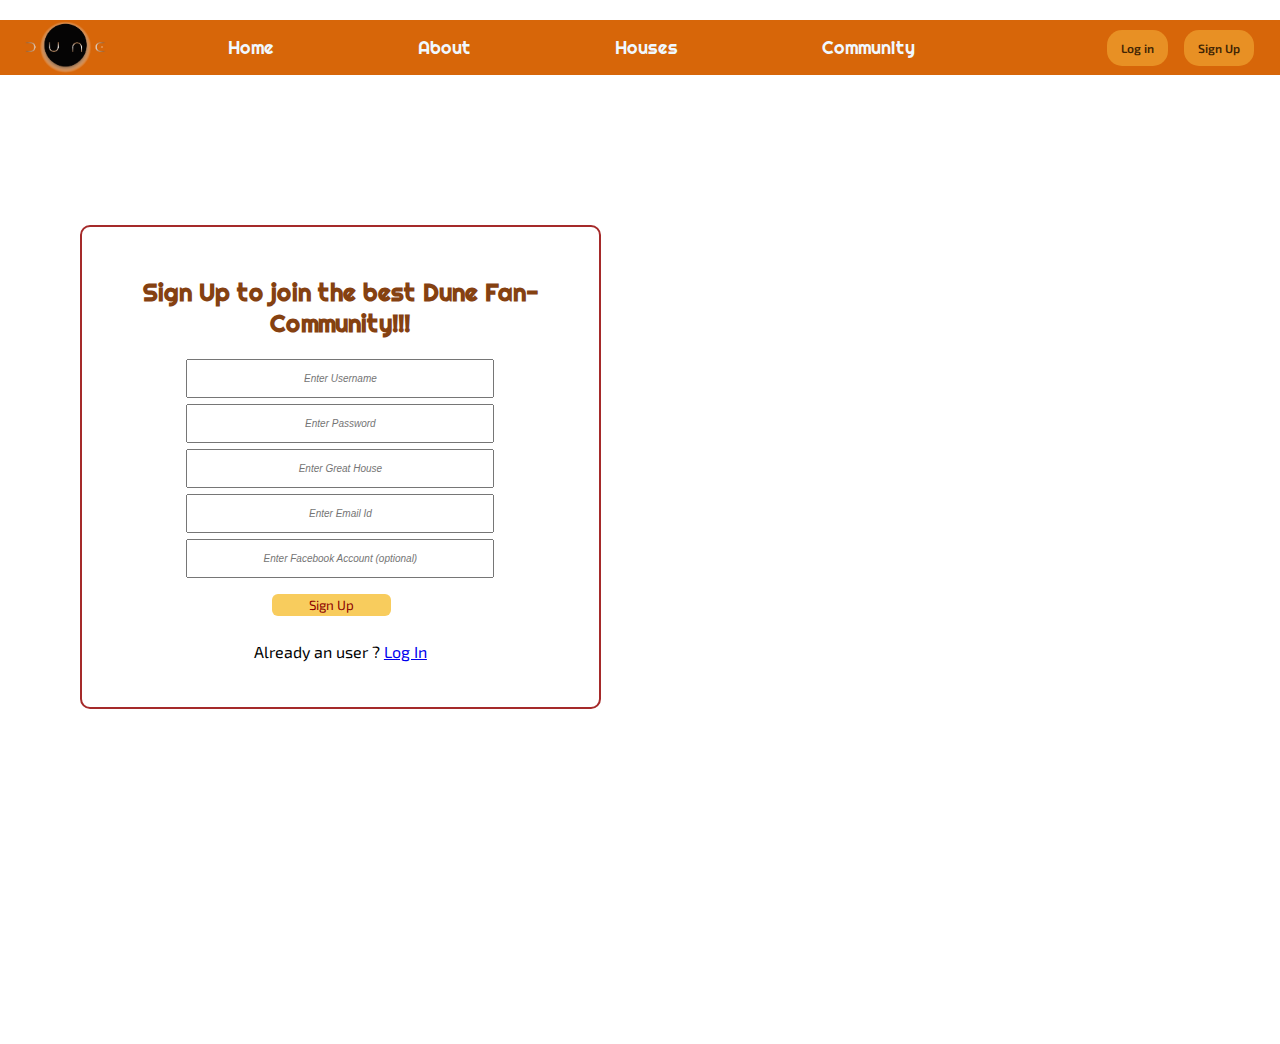
<file: docs/index.html>
<!DOCTYPE html>
<html lang="en">

<head>
    <meta charset="UTF-8">
    <meta name="viewport" content="width=device-width, initial-scale=1.0">
    <title>Dune Fansite | Meet dune fans</title>
</head>
<link rel="preconnect" href="https://fonts.googleapis.com">
<link rel="preconnect" href="https://fonts.gstatic.com" crossorigin>
<link
    href="https://fonts.googleapis.com/css2?family=Plus+Jakarta+Sans:ital,wght@0,200..800;1,200..800&family=Righteous&display=swap"
    rel="stylesheet">

<link rel="preconnect" href="https://fonts.googleapis.com">
<link rel="preconnect" href="https://fonts.gstatic.com" crossorigin>
<link
    href="https://fonts.googleapis.com/css2?family=Exo+2:ital,wght@0,100..900;1,100..900&family=Plus+Jakarta+Sans:ital,wght@0,200..800;1,200..800&family=Righteous&display=swap"
    rel="stylesheet">
<link href="style.css" rel="stylesheet">
<body>
    <nav>
        <div class="left">
            <img src="dune-2021-seeklogo-ai.png" alt="loading">

        </div>
        <div class="mid">
            <ul class="navbar">
                <li><a href="#">Home</a></li>
                <li><a href="#">About</a></li>
                <li><a href="#">Houses</a></li>
                <li><a href="#">Community</a></li>
            </ul>

        </div>
        <div class="right">
            <button class="btn">Log in</button>
            <button class="btn">Sign Up</button>
        </div>

    </nav>
    <div class="cont">
        <h2>Sign Up to join the best Dune Fan-Community!!!</h2>
        <form action="noaction.php">
            <div class="formgrp">
                <input type="text" name="" placeholder="Enter Username">
            </div>
            <div class="formgrp">
                <input type="text" name="" placeholder="Enter Password">
            </div>
            <div class="formgrp">
                <input type="text" name="" placeholder="Enter Great House">
            </div>
            <div class="formgrp">
                <input type="text" name="" placeholder="Enter Email Id">
            </div>
            <div class="formgrp">
                <input type="text" name="" placeholder="Enter Facebook Account (optional)">
            </div>
            <button id="btn1">
                Sign Up
            </button>
            <div class="login">
                <p>Already an user ?
                    <a href="#">Log In</a>
                </p>
            </div>

        </form>

    </div>
</body>

</html>
</file>
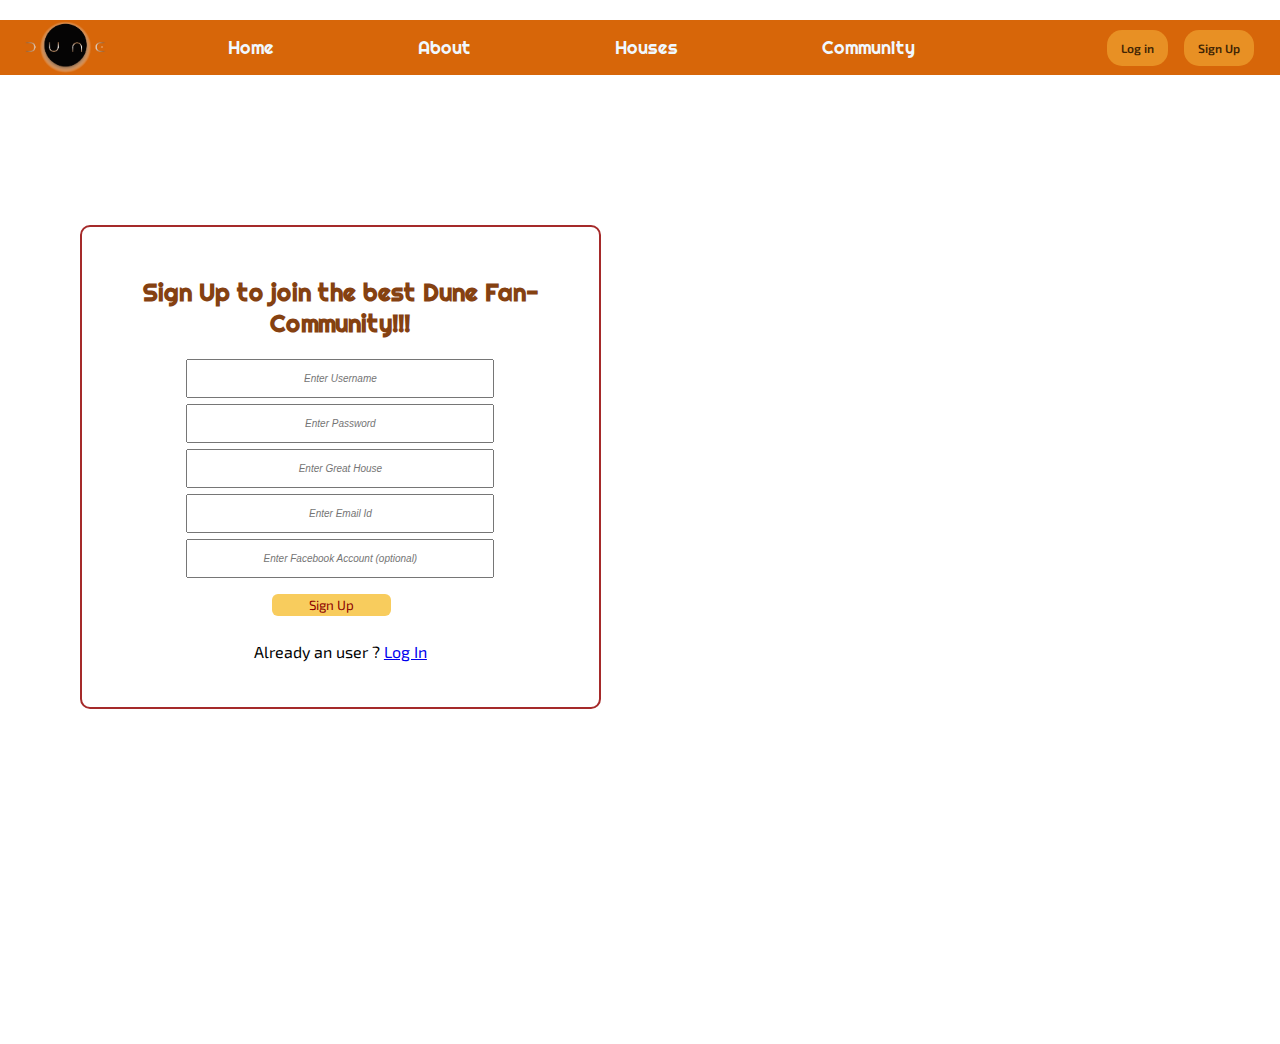
<file: dune_fansite/index.html>
<!DOCTYPE html>
<html lang="en">

<head>
    <meta charset="UTF-8">
    <meta name="viewport" content="width=device-width, initial-scale=1.0">
    <title>Dune Fansite | Meet dune fans</title>
</head>
<link rel="preconnect" href="https://fonts.googleapis.com">
<link rel="preconnect" href="https://fonts.gstatic.com" crossorigin>
<link
    href="https://fonts.googleapis.com/css2?family=Plus+Jakarta+Sans:ital,wght@0,200..800;1,200..800&family=Righteous&display=swap"
    rel="stylesheet">

<link rel="preconnect" href="https://fonts.googleapis.com">
<link rel="preconnect" href="https://fonts.gstatic.com" crossorigin>
<link
    href="https://fonts.googleapis.com/css2?family=Exo+2:ital,wght@0,100..900;1,100..900&family=Plus+Jakarta+Sans:ital,wght@0,200..800;1,200..800&family=Righteous&display=swap"
    rel="stylesheet">
<link href="dune_website.css" rel="stylesheet">
<body>
    <nav>
        <div class="left">
            <img src="dune-2021-seeklogo-ai.png" alt="loading">

        </div>
        <div class="mid">
            <ul class="navbar">
                <li><a href="#">Home</a></li>
                <li><a href="#">About</a></li>
                <li><a href="#">Houses</a></li>
                <li><a href="#">Community</a></li>
            </ul>

        </div>
        <div class="right">
            <button class="btn">Log in</button>
            <button class="btn">Sign Up</button>
        </div>

    </nav>
    <div class="cont">
        <h2>Sign Up to join the best Dune Fan-Community!!!</h2>
        <form action="noaction.php">
            <div class="formgrp">
                <input type="text" name="" placeholder="Enter Username">
            </div>
            <div class="formgrp">
                <input type="text" name="" placeholder="Enter Password">
            </div>
            <div class="formgrp">
                <input type="text" name="" placeholder="Enter Great House">
            </div>
            <div class="formgrp">
                <input type="text" name="" placeholder="Enter Email Id">
            </div>
            <div class="formgrp">
                <input type="text" name="" placeholder="Enter Facebook Account (optional)">
            </div>
            <button id="btn1">
                Sign Up
            </button>
            <div class="login">
                <p>Already an user ?
                    <a href="#">Log In</a>
                </p>
            </div>

        </form>

    </div>
</body>

</html>
</file>
<file: docs/style.css>
html{
        scroll-behavior: smooth;
    }


    nav {
        background-color: hsl(27, 92%, 44%);
        background-size: cover;
    }

    body {
        margin: 0px;
        padding: 0px;
        background: url(https://i.pinimg.com/originals/2f/48/ef/2f48ef7d6542e1c80ff5f5c03d1a0f3d.jpg);
        height: 1024px;


    }

    .left img {
        width: 95px;
        display: inline-block;
        position: absolute;
        top: 19px;
        left: 20px;
        /* border: 2px solid green; */
    }

    .mid {
        display: block;
        margin: 20px auto;
        width: 80%;
        /* border: 2px solid black; */
        font-family: "Righteous", sans-serif;
        font-weight: 100;
        font-style: normal;

    }

    .right {
        display: inline-block;
        position: absolute;
        top: 39px;
        right: 20px;


    }

    .navbar {
        display: inline-block;

        font-family: "Righteous", sans-serif;
    }

    .navbar ul {
        overflow: auto;
    }

    .navbar li {
        display: inline-block;
        font-size: 18px;
        padding-left: 60px;
        padding-right: 80px;

    }

    .navbar li a {
        color: aliceblue;
        text-decoration: none;
        padding: 10px px;


    }

    .btn {
        background-color: rgb(232, 144, 36);
        color: rgb(64, 36, 3);
        margin: -14px 6px;
        padding: 11px 14px;
        border-radius: 15px;
        border: none;
        font-size: 12px;
        cursor: pointer;
        font-family: "Exo 2", sans-serif;
        font-optical-sizing: auto;
        font-weight: 600;
        font-style: normal;
    }

    .btn:hover {
        color: rgb(52, 80, 133);
    }

    .navbar li a:hover {
        color: brown;
    }

    .cont {
        border: 2px solid brown;
        margin: 150px 80px;
        padding: 30px 60px;
        width: 31%;
        border-radius: 10px;
    }

    .formgrp input {
        text-align: center;
        font-style: italic;
        margin: 6px auto;
        padding: 12px 58px;
        display: block;
        font-size: 10px;
        width: 188px;

    }

    .cont h2 {
        font-family: "Righteous", sans-serif;
        text-align: center;
        color: rgb(133, 65, 17);


    }

    .cont button {
        margin: 10px 130px;
        padding: 3px 4px;
        width: 30%;
        text-align: center;
        font-family: "Exo 2", sans-serif;
        background-color: rgb(248, 204, 93);
        color: darkred;
        border-radius: 6px;
        border: none;
    }

    .login {
        font-family: "Exo 2", sans-serif;
        text-align: center;
    }
</file>
<file: dune_fansite/dune_website.css>
html{
        scroll-behavior: smooth;
    }


    nav {
        background-color: hsl(27, 92%, 44%);
        background-size: cover;
    }

    body {
        margin: 0px;
        padding: 0px;
        background: url(https://i.pinimg.com/originals/2f/48/ef/2f48ef7d6542e1c80ff5f5c03d1a0f3d.jpg);
        height: 1024px;


    }

    .left img {
        width: 95px;
        display: inline-block;
        position: absolute;
        top: 19px;
        left: 20px;
        /* border: 2px solid green; */
    }

    .mid {
        display: block;
        margin: 20px auto;
        width: 80%;
        /* border: 2px solid black; */
        font-family: "Righteous", sans-serif;
        font-weight: 100;
        font-style: normal;

    }

    .right {
        display: inline-block;
        position: absolute;
        top: 39px;
        right: 20px;


    }

    .navbar {
        display: inline-block;

        font-family: "Righteous", sans-serif;
    }

    .navbar ul {
        overflow: auto;
    }

    .navbar li {
        display: inline-block;
        font-size: 18px;
        padding-left: 60px;
        padding-right: 80px;

    }

    .navbar li a {
        color: aliceblue;
        text-decoration: none;
        padding: 10px px;


    }

    .btn {
        background-color: rgb(232, 144, 36);
        color: rgb(64, 36, 3);
        margin: -14px 6px;
        padding: 11px 14px;
        border-radius: 15px;
        border: none;
        font-size: 12px;
        cursor: pointer;
        font-family: "Exo 2", sans-serif;
        font-optical-sizing: auto;
        font-weight: 600;
        font-style: normal;
    }

    .btn:hover {
        color: rgb(52, 80, 133);
    }

    .navbar li a:hover {
        color: brown;
    }

    .cont {
        border: 2px solid brown;
        margin: 150px 80px;
        padding: 30px 60px;
        width: 31%;
        border-radius: 10px;
    }

    .formgrp input {
        text-align: center;
        font-style: italic;
        margin: 6px auto;
        padding: 12px 58px;
        display: block;
        font-size: 10px;
        width: 188px;

    }

    .cont h2 {
        font-family: "Righteous", sans-serif;
        text-align: center;
        color: rgb(133, 65, 17);


    }

    .cont button {
        margin: 10px 130px;
        padding: 3px 4px;
        width: 30%;
        text-align: center;
        font-family: "Exo 2", sans-serif;
        background-color: rgb(248, 204, 93);
        color: darkred;
        border-radius: 6px;
        border: none;
    }

    .login {
        font-family: "Exo 2", sans-serif;
        text-align: center;
    }
</file>
